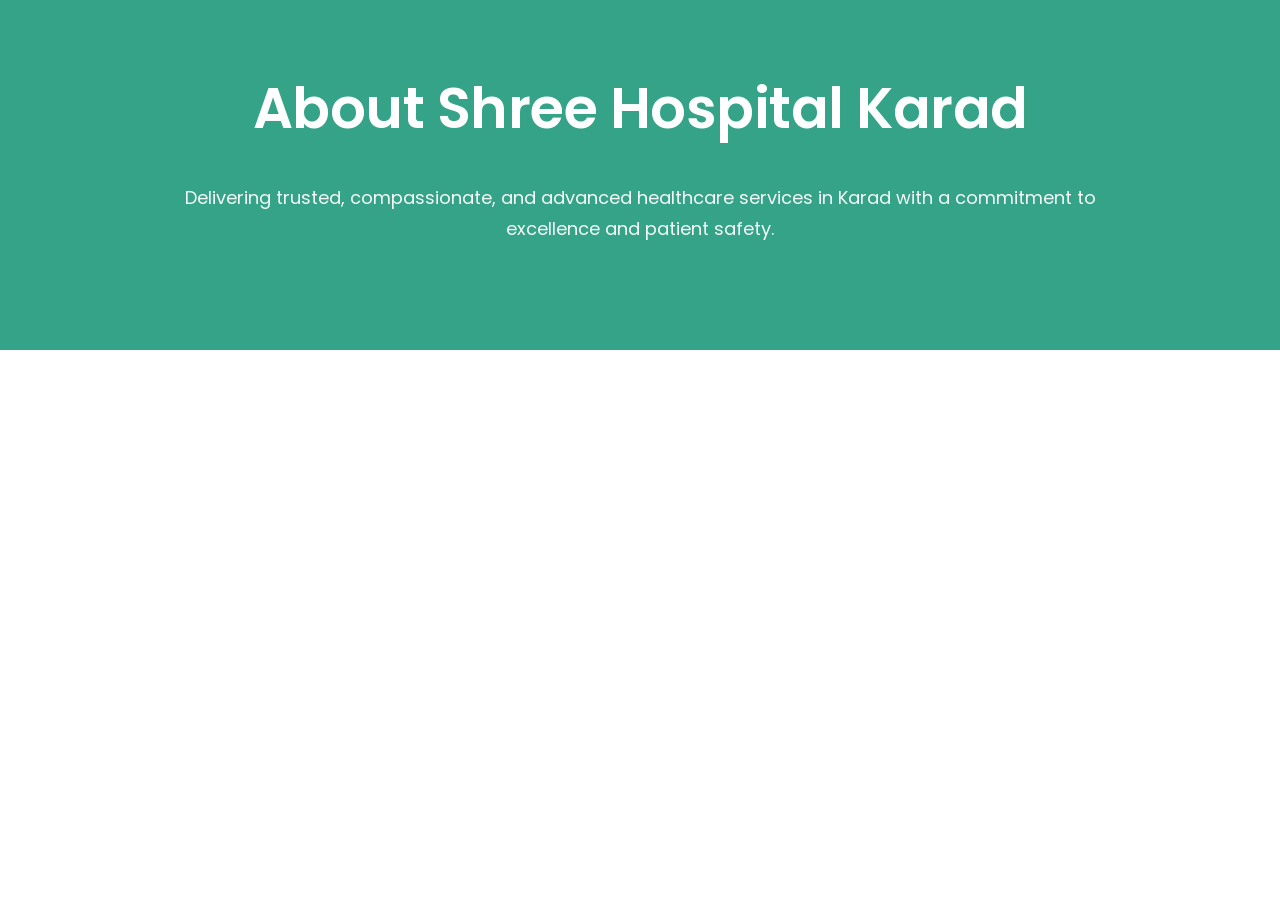
<file: demo.html>
<!DOCTYPE html>
<html lang="en">
<head>
    <meta charset="UTF-8">
    <meta name="viewport" content="width=device-width, initial-scale=1.0">
    <title>Shree Hospital Karad - About Us</title>
    
    <link rel="preconnect" href="https://fonts.googleapis.com">
    <link rel="preconnect" href="https://fonts.gstatic.com" crossorigin>
    <link href="https://fonts.googleapis.com/css2?family=Poppins:wght@400;600&display=swap" rel="stylesheet">

    <style>
        /* CSS reset to ensure consistent margins/padding */
        body, h1, p {
            margin: 0;
            padding: 0;
        }

        /* Set the overall font for the page */
        body {
            font-family: 'Poppins', sans-serif;
            -webkit-font-smoothing: antialiased;
            -moz-osx-font-smoothing: grayscale;
        }

        /* Main Container: This will contain the background image and overlay */
        .about-shree {
            position: relative;
            width: 100%;
           height: 300px; /* Set to 100% of the viewport height, adjust as needed (e.g., 60vh) */
            min-height: 350px; /* Ensures a minimum size if the viewport is very small */
            
            /* Background image setup */
            background-image: url('https://png.pngtree.com/thumb_back/fh260/background/20240912/pngtree-doctor-holding-clipboard-in-hospital-corridor-medical-stock-photo-image_16150320.jpg'); /* Placeholder: replace this with your hospital image URL */
            background-size: cover; /* Ensures the entire area is covered by the image */
            background-position: center center; /* Centers the image */
            background-repeat: no-repeat;
            
            /* Standard alignment and spacing */
            display: flex;
            align-items: center;
            justify-content: center;
            text-align: center;
            overflow: hidden; /* Important to contain the pseudo-element overlay */
        }

        /* Color Overlay to ensure text legibility (Matches the original background color) */
        .about-shree::before {
            content: '';
            position: absolute;
            top: 0;
            left: 0;
            width: 100%;
            height: 100%;
            /* Semi-transparent version of the original teal-green color */
            background-color: rgba(18, 147, 114, 0.85); /* rgba(R, G, B, Opacity) */
            z-index: 1; /* Places the overlay above the image and below the content */
        }

        /* Content Wrapper: Contains the text blocks and places them above the overlay */
        .content-container {
            position: relative;
            z-index: 2; /* Important: Must be higher than the pseudo-element overlay's z-index */
            max-width: 1000px; /* Limits the content width for readability */
            padding: 4rem 2rem; /* Vertical and horizontal padding */
            color: #ffffff; /* Sets text to white for high contrast */
        }

        /* Title Styling */
        .about-shree h1 {
            font-size: 3.5rem; /* Large font size for impact */
            font-weight: 600; /* Bold weight */
            letter-spacing: -0.5px; /* Slight letter spacing adjustment for better look */
            margin-bottom: 2rem; /* Spacing below the title */
        }

        /* Original Description Styling */
        .description {
            font-size: 1.125rem; /* Larger than default paragraph text */
            font-weight: 400; /* Regular weight */
            line-height: 1.7; /* Increases line height for better readability */
            opacity: 0.95; /* Slight reduction in opacity for a softer look */
            margin-bottom: 2.5rem; /* Spacing below the description and above the Fun Fact */
        }

        /* Special Styling for the Fun Fact Text */
        .fun-fact {
            font-size: 1.3rem; /* Visually distinct but not larger than the description */
            font-weight: 600; /* Bold weight for emphasis */
            color: #ffffff; /* Keeps it white, but you could use a slightly different color if desired */
            letter-spacing: 0.2px; /* Slight positive spacing for punch */
            line-height: 1.4; /* Tighter line-height for a punchier statement */
        }

        /* Add simple responsiveness to adjust for smaller screens */
        @media (max-width: 768px) {
            .about-shree {
                height: auto; /* Allow content to dictate height on mobile */
                padding: 5rem 1rem; /* Adjust padding for smaller screens */
            }
            .about-shree h1 {
                font-size: 2.5rem; /* Reduce title size on mobile */
                margin-bottom: 1.5rem;
            }
            .description {
                font-size: 1rem; /* Adjust paragraph size on mobile */
                margin-bottom: 2rem;
            }
            .fun-fact {
                font-size: 1.15rem; /* Adjust fun fact size on mobile */
            }
        }
    </style>
</head>
<body>

    <section class="about-shree">
        <div class="content-container">
            <h1>About Shree Hospital Karad</h1>
            <p class="description">
                Delivering trusted, compassionate, and advanced healthcare services in Karad with a commitment to excellence and patient safety.
            </p>
           
        </div>
    </section>

</body>
</html>
</file>
